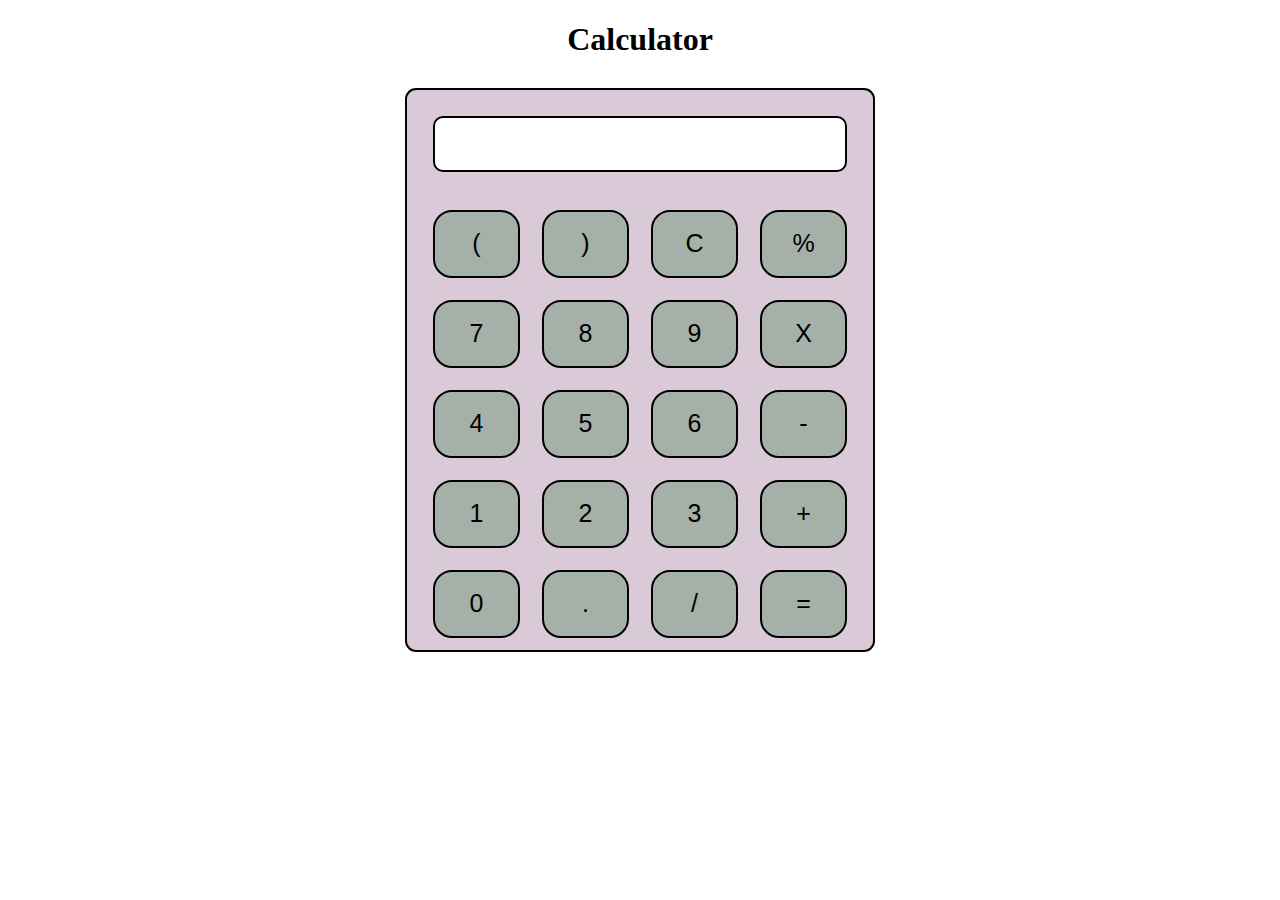
<file: index.html>
<!DOCTYPE html>
<html lang="en">

<head>
    <meta charset="UTF-8">
    <meta http-equiv="X-UA-Compatible" content="IE=edge">
    <meta name="viewport" content="width=device-width, initial-scale=1.0">
    <title>Document</title>
    <link rel="stylesheet" href="calculator.css">
</head>
<body>
    <div class="container">
        <h1>Calculator</h1>
        <div class="calculator">
        <input type="text" name="screen"  id="screen">
        <table>
            <tr>
                <td><button>(</button></td>
                <td><button>)</button></td>
                <td><button>C</button></td>
                <td><button>%</button></td>
            </tr>
            <tr>
                <td><button>7</button></td>
                <td><button>8</button></td>
                <td><button>9</button></td>
                <td><button>X</button></td>
            </tr>
            <tr>
                <td><button>4</button></td>
                <td><button>5</button></td>
                <td><button>6</button></td>
                <td><button>-</button></td>
            </tr>
            <tr>
                <td><button>1</button></td>
                <td><button>2</button></td>
                <td><button>3</button></td>
                <td><button>+</button></td>
            </tr>
            <tr>
                <td><button>0</button></td>
                <td><button>.</button></td>
                <td><button>/</button></td>
                <td><button>=</button></td>
            </tr>
        </table>
    </div>
</div>
<script src="calculator.js"></script>  
</body>
</html>
</file>
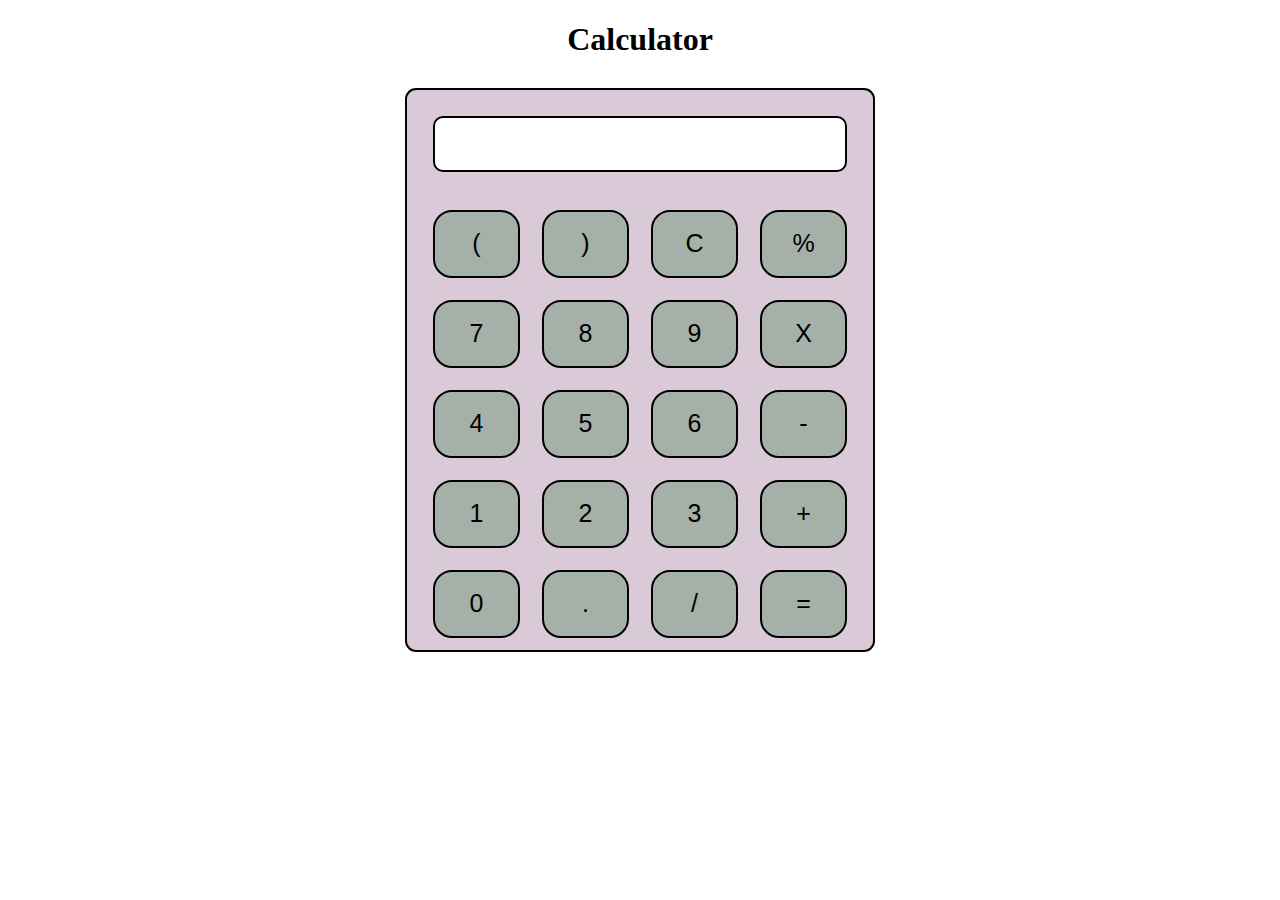
<file: calculator.html>
<!DOCTYPE html>
<html lang="en">

<head>
    <meta charset="UTF-8">
    <meta http-equiv="X-UA-Compatible" content="IE=edge">
    <meta name="viewport" content="width=device-width, initial-scale=1.0">
    <title>Document</title>
    <link rel="stylesheet" href="calculator.css">
</head>
<body>
    <div class="container">
        <h1>Calculator</h1>
        <div class="calculator">
        <input type="text" name="screen"  id="screen">
        <table>
            <tr>
                <td><button>(</button></td>
                <td><button>)</button></td>
                <td><button>C</button></td>
                <td><button>%</button></td>
            </tr>
            <tr>
                <td><button>7</button></td>
                <td><button>8</button></td>
                <td><button>9</button></td>
                <td><button>X</button></td>
            </tr>
            <tr>
                <td><button>4</button></td>
                <td><button>5</button></td>
                <td><button>6</button></td>
                <td><button>-</button></td>
            </tr>
            <tr>
                <td><button>1</button></td>
                <td><button>2</button></td>
                <td><button>3</button></td>
                <td><button>+</button></td>
            </tr>
            <tr>
                <td><button>0</button></td>
                <td><button>.</button></td>
                <td><button>/</button></td>
                <td><button>=</button></td>
            </tr>
        </table>
    </div>
</div>
<script src="calculator.js"></script>  
</body>
</html>
</file>
<file: calculator.css>
.container
{
    text-align:center;
}
table
{
margin:auto;
}
button
{
    background: #a5b0a8;
    font-size: 25px;
    height: 68px;
    width: 87px;
    border-radius: 19px;
    margin: 9px;
    border:2px solid black;
}
input{
    height: 50px;
    width: 406px;
    border-radius: 10px;
    margin: 26px;
    font-size: 40px;
    border:2px solid black;
}
.calculator
{
    display: inline-block;
    background: #99698f5c;
    margin: 8px;
    border-radius: 11px;
    border: 2px solid black;
}
</file>
